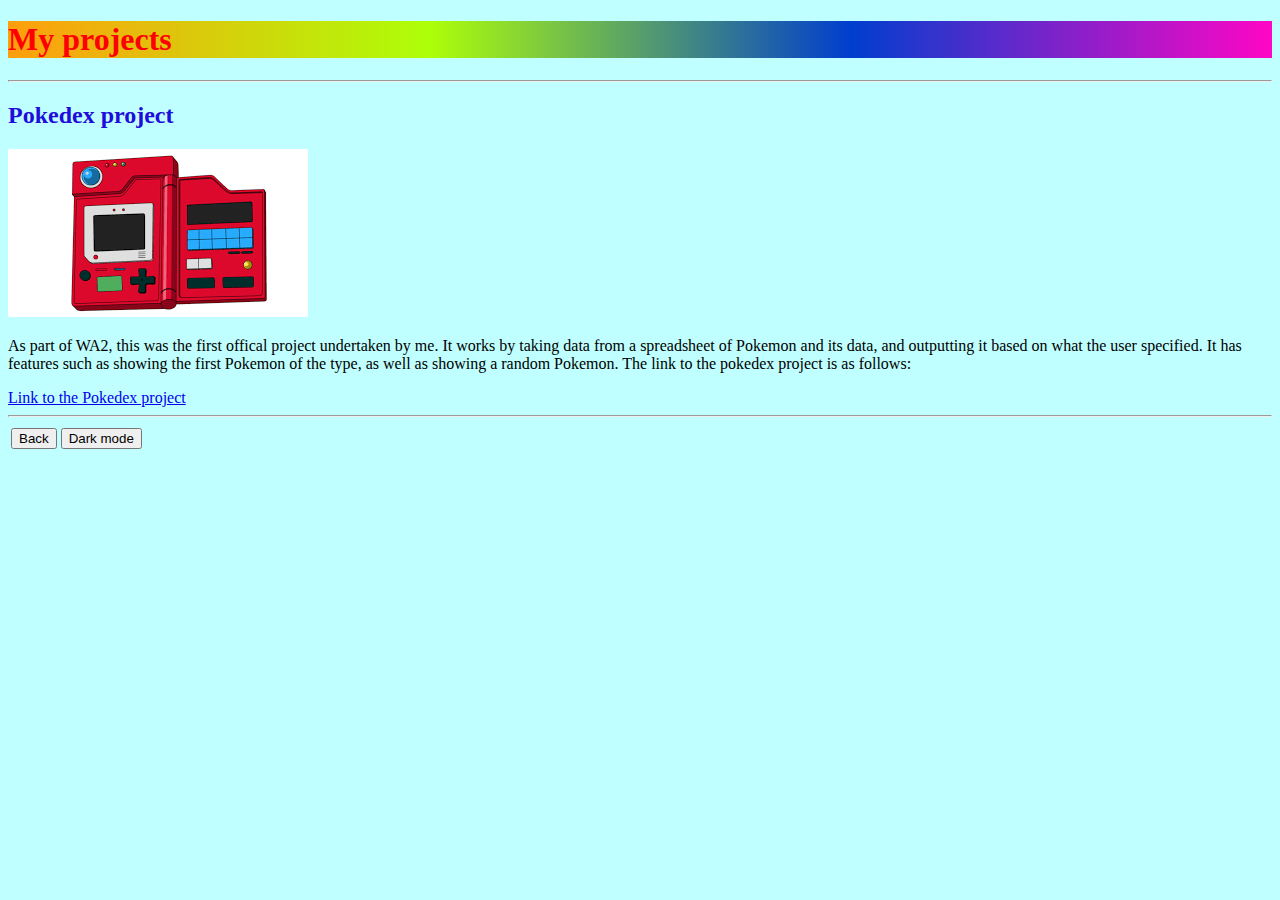
<file: projects.html>
<!DOCTYPE html>
<html lang='en'>
<head>
  <title>My projects</title>
  <link rel="stylesheet" href="style.css">
</head>
<body>
  <h1>
    My projects
  </h1>
  <hr>
  <h2>
    Pokedex project
  </h2>
  <img src='[data-uri]' style='width: .4'
  <br>
  <p>
  As part of WA2, this was the first offical project undertaken by me. It works by taking data from a spreadsheet of Pokemon and its data, and outputting it based on what the user specified. It has features such as showing the first Pokemon of the type, as well as showing a random Pokemon. The link to the pokedex project is as follows:
  </p>
  <a href='https://colab.research.google.com/drive/1cSpWvMQI6j0e1hpPZpHFL20xKCiir_ue?authuser=1#scrollTo=pD78Pe7i6w9q'>Link to the Pokedex project</a>
  <hr>
  <table>
    <tr>
      <th>
      <form action='index.html'>
        <button>Back</button>
      </form>
      </th>
      <th>
        <form action='projects_dark.html'>
        <button>Dark mode</button>
      </th>
    </tr>
  </table>
</body>
</file>
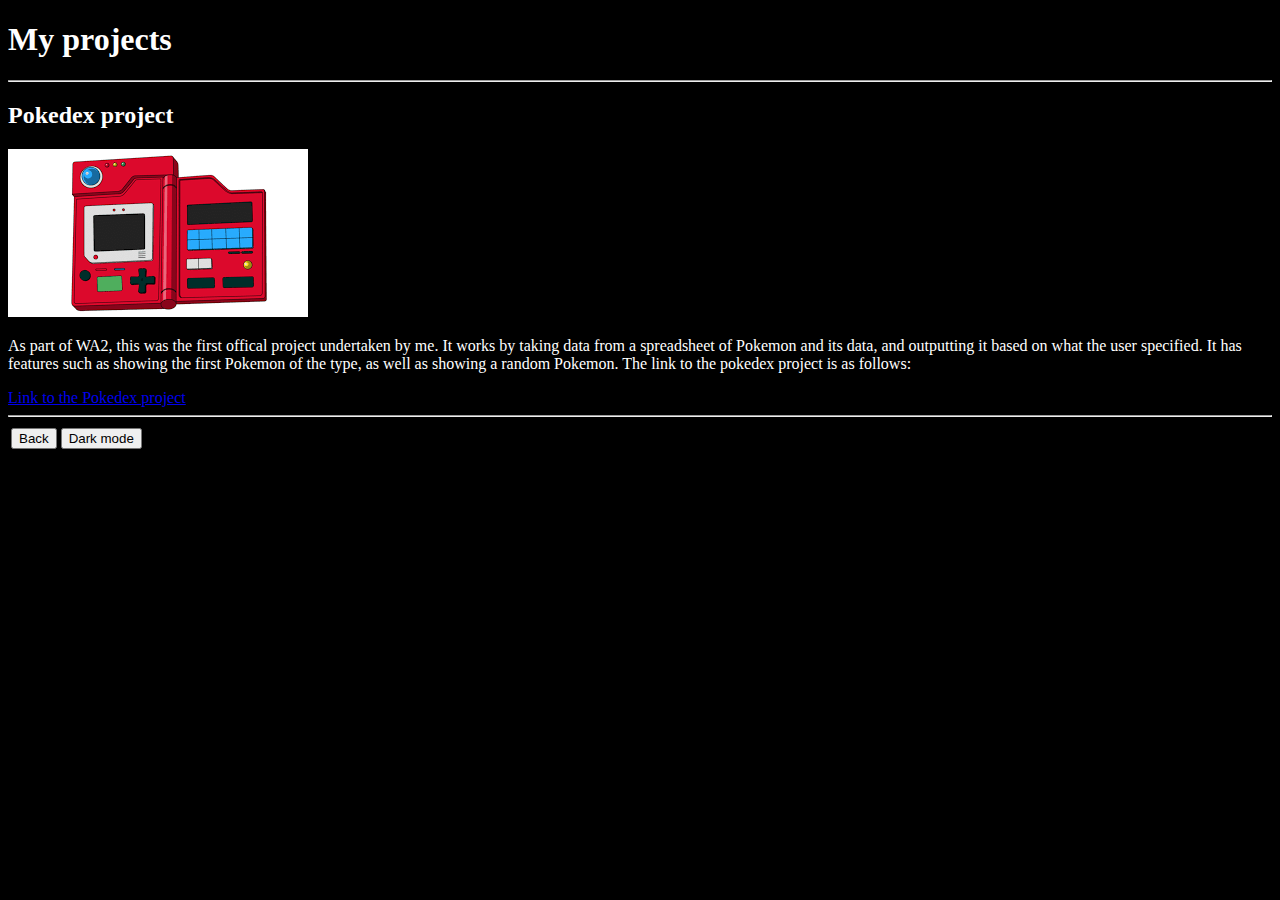
<file: projects_dark.html>
<!DOCTYPE html>
<html lang='en'>
<head>
  <h1>
    My projects
  </h1>
  <link rel="stylesheet" href="dark.css">
</head>
<body>
  <hr>
  <h2>
    Pokedex project
  </h2>
  <img src='[data-uri]' style='width: .4'
  <br>
  <p>
  As part of WA2, this was the first offical project undertaken by me. It works by taking data from a spreadsheet of Pokemon and its data, and outputting it based on what the user specified. It has features such as showing the first Pokemon of the type, as well as showing a random Pokemon. The link to the pokedex project is as follows:
  </p>
  <a href='https://colab.research.google.com/drive/1cSpWvMQI6j0e1hpPZpHFL20xKCiir_ue?authuser=1#scrollTo=pD78Pe7i6w9q'>Link to the Pokedex project</a>
  <hr>
  <table>
    <tr>
      <th>
      <form action='index_dark.html'>
        <button>Back</button>
      </form>
      </th>
      <th>
        <form action='projects.html'>
        <button>Dark mode</button>
      </th>
    </tr>
  </table>
</body>
</file>
<file: style.css>
h1 {
  color: #FF0000;
  background-image: linear-gradient(90deg, #FF9E0E,#ADFF08,#003ECE, #FF06C5);
}

body {
  background-color: #C0FFFF;
}
h2 {
  color: #200CDB;
}
h3 {
  color: #199800;
}
</file>
<file: dark.css>
body {
  background-color: black;
  color: white;
}
</file>
